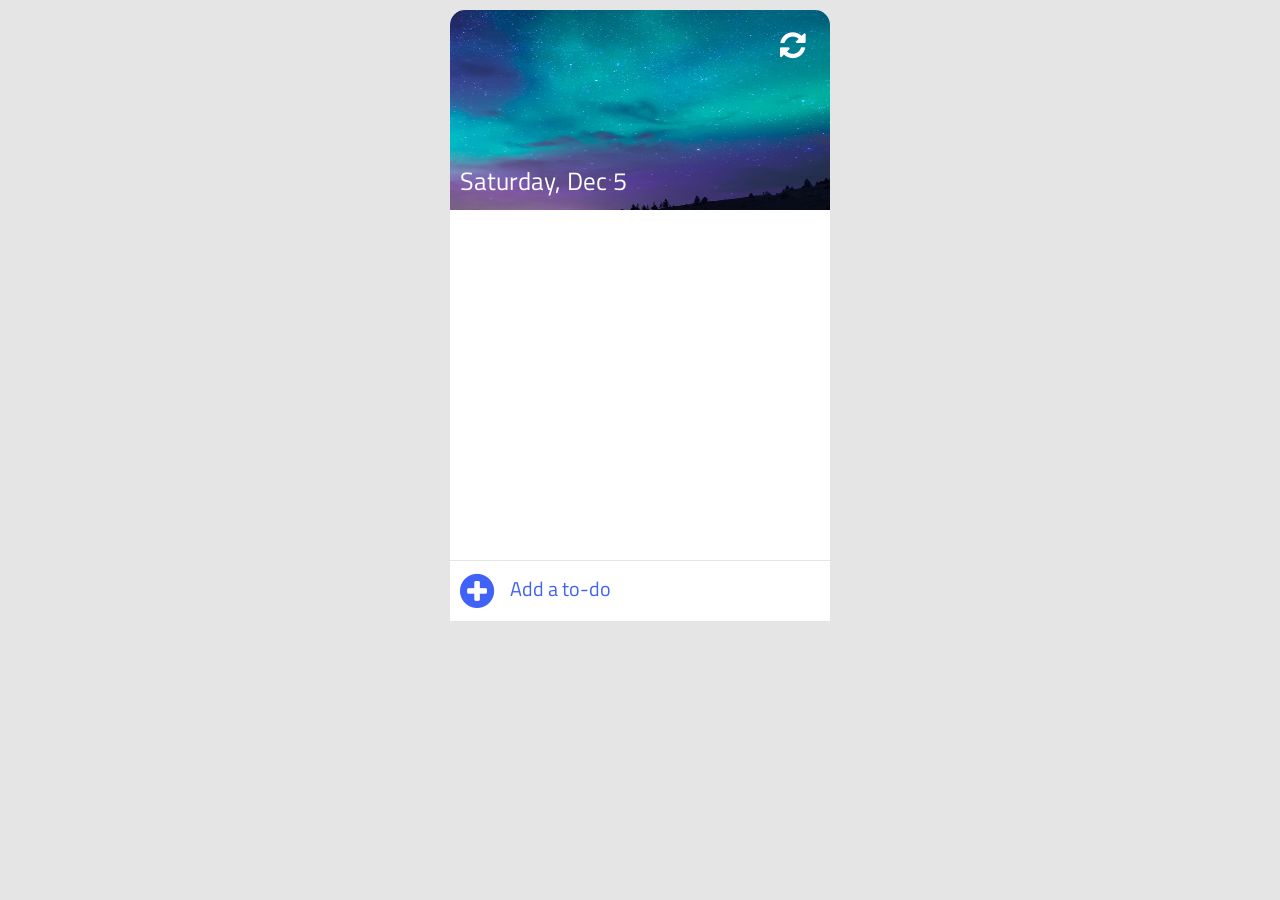
<file: index.html>
<!DOCTYPE html>
<html lang="en">
<head>
    <meta charset="UTF-8">
    <meta http-equiv="X-UA-Compatible" content="IE=edge">
    <meta name="viewport" content="width=device-width, initial-scale=1.0">
    <title>To Do App</title>
    <link href="https://fonts.googleapis.com/css?family=Titillium+Web" rel="stylesheet">
    <link href="css/font-awesome.css" rel="stylesheet">
    <link href="css/style.css" rel="stylesheet">
</head>
<body>
    <div class="container">

        <!-- Top Content -->
        <div class="header">
            <div class="clear">
                <i class="fa fa-refresh"></i>            
            </div>
            <div id="date"></div>
        </div>

        <!-- Middle Content -->
        <div class="content">
            <ul id="list">
                <!-- Js content here -->

                
            </ul>
        </div>  

        <!-- Bottom content input -->
            <div class="add-to-do">
                <i class="fa fa-plus-circle"></i>
                <input type="text" id="input" placeholder="Add a to-do">
            </div>
    </div>
    
</body>
<script src="script/app.js"></script>
</html>
</file>
<file: css/style.css>
body{
    padding: 0;
    margin: 0;
    background-color: rgba(0,0,0,0.1);
    font-family: 'Titillium Web', sans-serif;
}

/* ------------ container ------------ */
.container{
    padding:10px;
    width:380px;
    margin:0 auto;
}

/* ------------ header ------------ */
.header{
    width: 380px;
    height:200px;
    background-image: url('../img/picture1.jpg');
    background-size: 100% 200%;
    background-repeat: no-repeat;
    border-radius: 15px 15px 0 0;
    position: relative;
}
.clear{
    width : 30px;
    height: 30px;
    position: absolute;
    right:20px;
    top: 20px;
}
.clear i{
    font-size: 30px;
    color: #FFF;
}
.clear i:hover{
    cursor: pointer;
    text-shadow: 1px 3px 5px #000;
    transform: rotate(45deg);
}
#date{
    position: absolute;
    bottom: 10px;
    left: 10px;
    color: #FFF;
    font-size: 25px;
    font-family: 'Titillium Web', sans-serif;
}

/* ------------ content ------------ */
.content{
    width:380px;
    height: 350px;
    max-height:350px;
    background-color: #FFF;
    overflow: auto;
}
.content::-webkit-scrollbar { 
    display: none; 
}
.content ul{
    padding:0;
    margin:0;
}
.item{
    width:380px;
    height: 45px;
    min-height: 45px;
    position: relative;
    border-bottom: 1px solid rgba(0,0,0,0.1);
    list-style: none;
    padding: 0;
    margin: 0;
}
.item i.co{
    position: absolute;
    font-size: 25px;
    padding-left:5px;
    left:15px;
    top:10px;
}
.item i.co:hover{
    cursor: pointer;
}
.fa-check-circle{
    color:#6eb200;
}
.item p.text{
    position: absolute;
    padding:0;
    margin:0;
    font-size: 20px;
    left:50px;
    top:5px;
    background-color: #FFF;
    max-width:285px;
}
.lineThrough{
    text-decoration: line-through;
    color : #ccc;
}
.item i.de{
    position: absolute;
    font-size: 25px;
    right:15px;
    top:10px;
}
.item i.de:hover{
    color:#af0000;
    cursor: pointer;
}
/* ------------ add item ------------ */
.add-to-do{
    position: relative;
    width: 360px;
    height:40px;
    background-color: #FFF;
    padding: 10px;
    border-top: 1px solid rgba(0,0,0,0.1);
}
.add-to-do i{
    position: absolute;
    font-size: 40px;
    color: #4162f6;
}

.add-to-do input{
    position: absolute;
    left: 50px;
    height: 35px;
    width: 310px;
    background-color: transparent;
    border: none;
    font-size: 20px;
    padding-left:10px;
}
.add-to-do input::-webkit-input-placeholder { /* Chrome/Opera/Safari */
    color: #4162f6;
    font-family: 'Titillium Web', sans-serif;
    font-size: 20px;
}
.add-to-do input::-moz-placeholder { /* Firefox 19+ */
    color: #4162f6;
    font-family: 'Titillium Web', sans-serif;
    font-size: 20px;
}
.add-to-do input:-ms-input-placeholder { /* IE 10+ */
    color: #4162f6;
    font-family: 'Titillium Web', sans-serif;
    font-size: 20px;
}
.add-to-do input:-moz-placeholder { /* Firefox 18- */
    color: #4162f6;
    font-family: 'Titillium Web', sans-serif;
    font-size: 20px;
}
</file>
